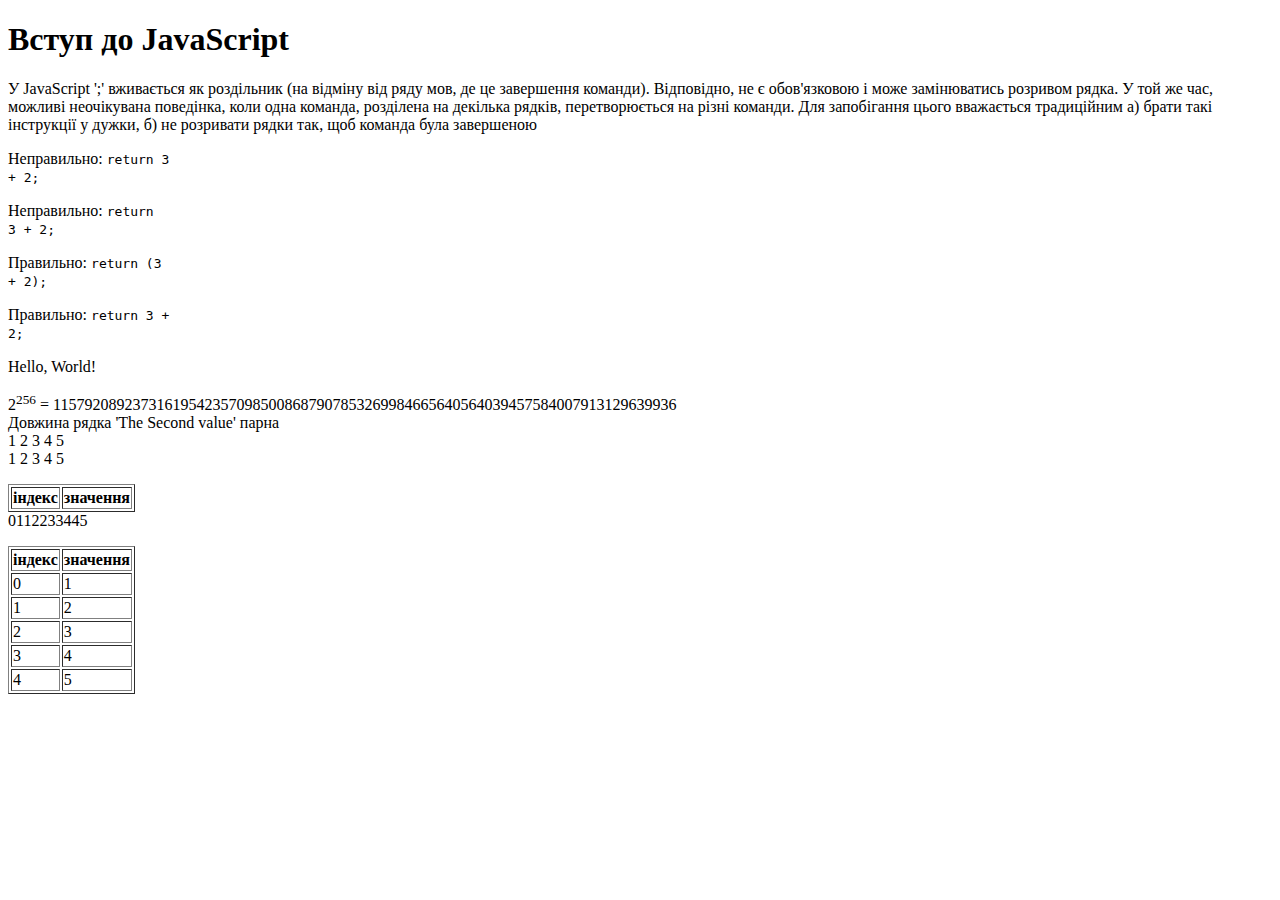
<file: 01-Intro/index.html>
<!DOCTYPE html>
<html lang="en">
<head>
    <meta charset="UTF-8">
    <meta name="viewport" content="width=device-width, initial-scale=1.0">
    <title>JS - Intro</title>
</head>
<body>
    <h1>Вступ до JavaScript</h1>
    <p>
        У JavaScript ';' вживається як роздільник (на відміну
        від ряду мов, де це завершення команди). Відповідно,
        не є обов'язковою і може замінюватись розривом рядка. 
        У той же час, можливі неочікувана поведінка, коли 
        одна команда, розділена на декілька рядків, перетворюється
        на різні команди. Для запобігання цього вважається
        традиційним а) брати такі інструкції у дужки, б) не розривати
        рядки так, щоб команда була завершеною
    </p>
    <p>Неправильно: <code> return 3<br>+ 2;</code></p>
    <p>Неправильно: <code> return<br>3 + 2;</code></p>
    <p>Правильно: <code> return (3<br>+ 2);</code></p>
    <p>Правильно: <code> return 3 +<br>2;</code></p>
    <p id="out"></p>
    <p id="out-block"></p>
    <p id="out-block-2"></p>
    <p id="out-block-3"></p>
    <script>
        // Введення/виведення
        console.log("Hello, World!");  // а) консоль розробника - тільки для debug
        // alert("Hello, world");      // б) модальні діалоги
        // в) в елементи сторінки
        out.innerText = "Hello, World!";   // якщо елемент має id, то 
        // утворюється змінна з таким саме іменем. Даний підхід вважається
        // нерекомендованим, тому ідентифікатори прийнято задавати у 
        // kebab-style, який не дозволяється для іменування змінних.
        const outBlock = document.getElementById("out-block");
        if(outBlock) {   // неявне перетворення до логічного типу, !!outBlock - явне
            outBlock.innerText = "Hello, World!"; 
        }
        else {
            throw "Element #out-block not found";  // Динамічна типізація, зокрема,
            // дозволяє передавати у throw довільний об'єкт
            // назву поточного типу даних можна дізнатись оператором typeof 
        }
        // string
        x = "The string";    // глобальна змінна, видима в усій сторінці
        x = 'Second value';  // відмінностей між "" та '' немає
        y = `The ${x}`;      // інтерпольований рядок
        // numbers
        n = 100500;          // int
        n = 100000000000000000000000n;  // big number
        n = 2n ** 256n;      // ** - піднесення до ступеня
        outBlock.innerHTML = `2<sup>256</sup> = ${n}`;
        // нецілі числа - 56bit на число, решта - спецзначення NaN, -0, Infinity...
        // !! загалом 64 біти, що може неправильно сприйматись при сумісності
        //    з іншими мовами, зокрема SQL
        // + традиційне округлення нескінченних дробів (у бінарній системі)
        // 0.1 + 0.2 -> 0.30000000000000004
        // 0.1 + 0.2 == 0.3  -> false

        // оператори (управління)
        if(y.length % 2 == 0) {
            outBlock.innerHTML += `<br/>Довжина рядка '${y}' парна`;
        }
        else {
            outBlock.innerHTML += `<br/>Довжина рядка '${y}' непарна`;
        }
        // switch, ternary, for(i), while,
        let arr = [1,2,3,4,5];   // let - з локалізацією (не видиме за блоком)
        outBlock.innerHTML += '<br/>';
        for(let element of arr) {   // for-of -> foreach
            outBlock.innerHTML += element + ' ';
        }
        outBlock.innerHTML += '<br/>';
        arr.forEach(element => outBlock.innerHTML += element + ' ');
        // головним недоліком HTML-JS є те, що HTML повністю перезбирається
        // якщо змінюється хоча б один з його елементів. 
        // У даному разі перезбирання (всієї сторінки) відбувається 
        // з кожною операцією, що змінює outBlock.innerHTML

        const outBlock2 = document.getElementById("out-block-2");
        if(!outBlock2) throw "Element #out-block-2 not found";  // 1 інструкція - можна без {}
        // гарна ілюстрація проблем з перебудовою HTML є задача 
        // виведення таблиць: вивести таблицю |індекс|значення| по масиву
        outBlock2.innerHTML = "<table border=1><tr><th>індекс</th><th>значення</th></tr>";
        /// після цієї інструкції HTML сам "виправить" код, закривши тег </table>
        for(let i = 0; i < arr.length; i++) {
            outBlock2.innerHTML += `<tr><td>${i}</td><td>${arr[i]}</td></tr>`;
        }
        outBlock2.innerHTML += "</table>";

        var prefix = prompt("Prefix for values");

        // Вимога - формувати HTML як окремий ресурс (змінну) і тільки повний 
        // код додавати до сторінки.
        const outBlock3 = document.getElementById("out-block-3");
        if(!outBlock3) throw "Element #out-block-3 not found";  
        var html = "<table border=1><tr><th>індекс</th><th>значення</th></tr>";
        for(let i = 0; i < arr.length; i++) {
            html += `<tr><td>${i}</td><td>${prefix + arr[i]}</td></tr>`;
        }
        html += "</table>";
        outBlock3.innerHTML = html;
    </script>
</body>
</html>
</file>
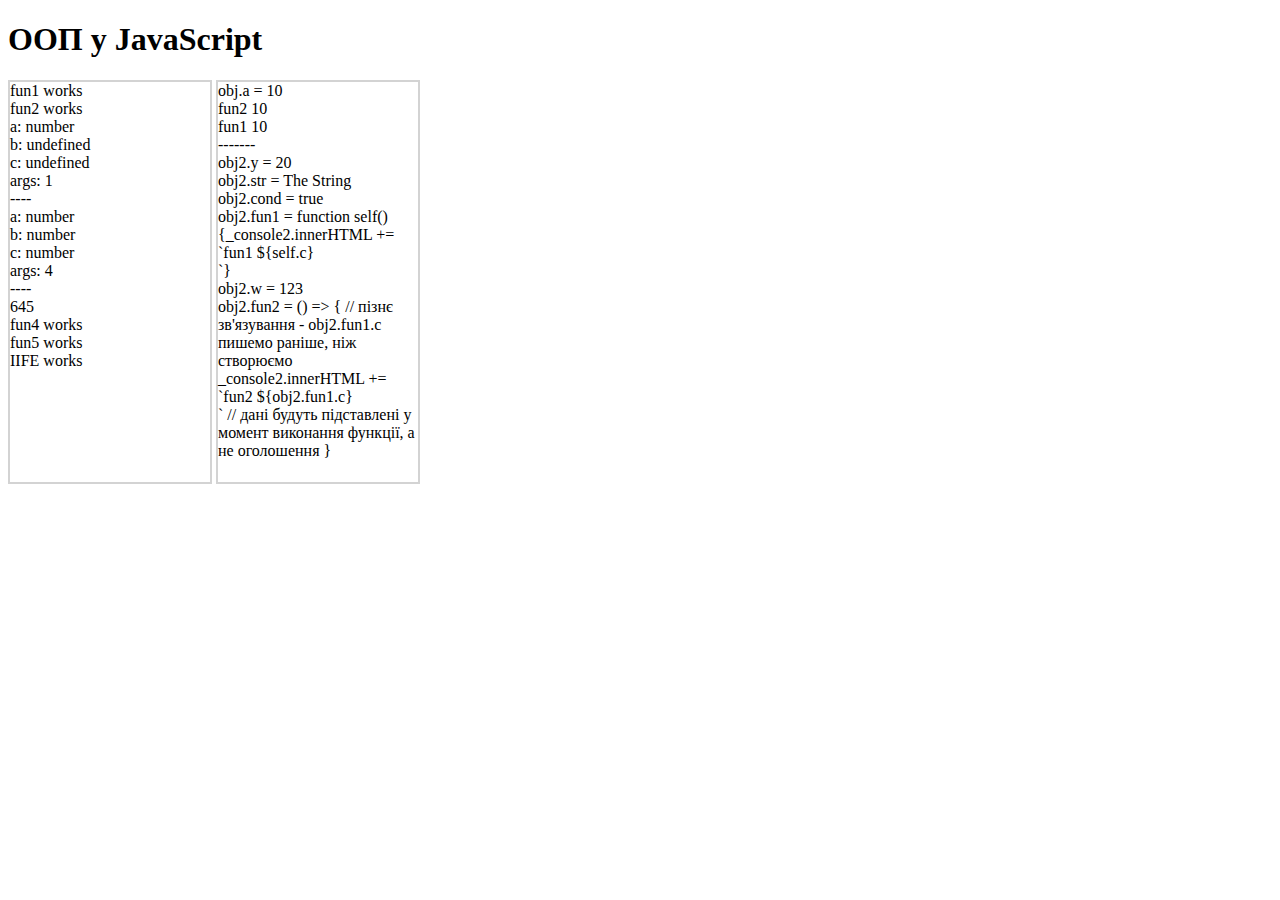
<file: 02-Oop/index.html>
<!DOCTYPE html>
<html lang="en">
<head>
    <meta charset="UTF-8">
    <meta name="viewport" content="width=device-width, initial-scale=1.0">
    <title>JS - OOP</title>
    <link rel="stylesheet" href="style.css" />
</head>
<body>
    <h1>ООП у JavaScript</h1>
    <div id="console" class="console"></div>
    <div id="console2" class="console"></div>

    <script src="script.js"></script>
    <script src="script2.js"></script>
</body>
</html>
</file>
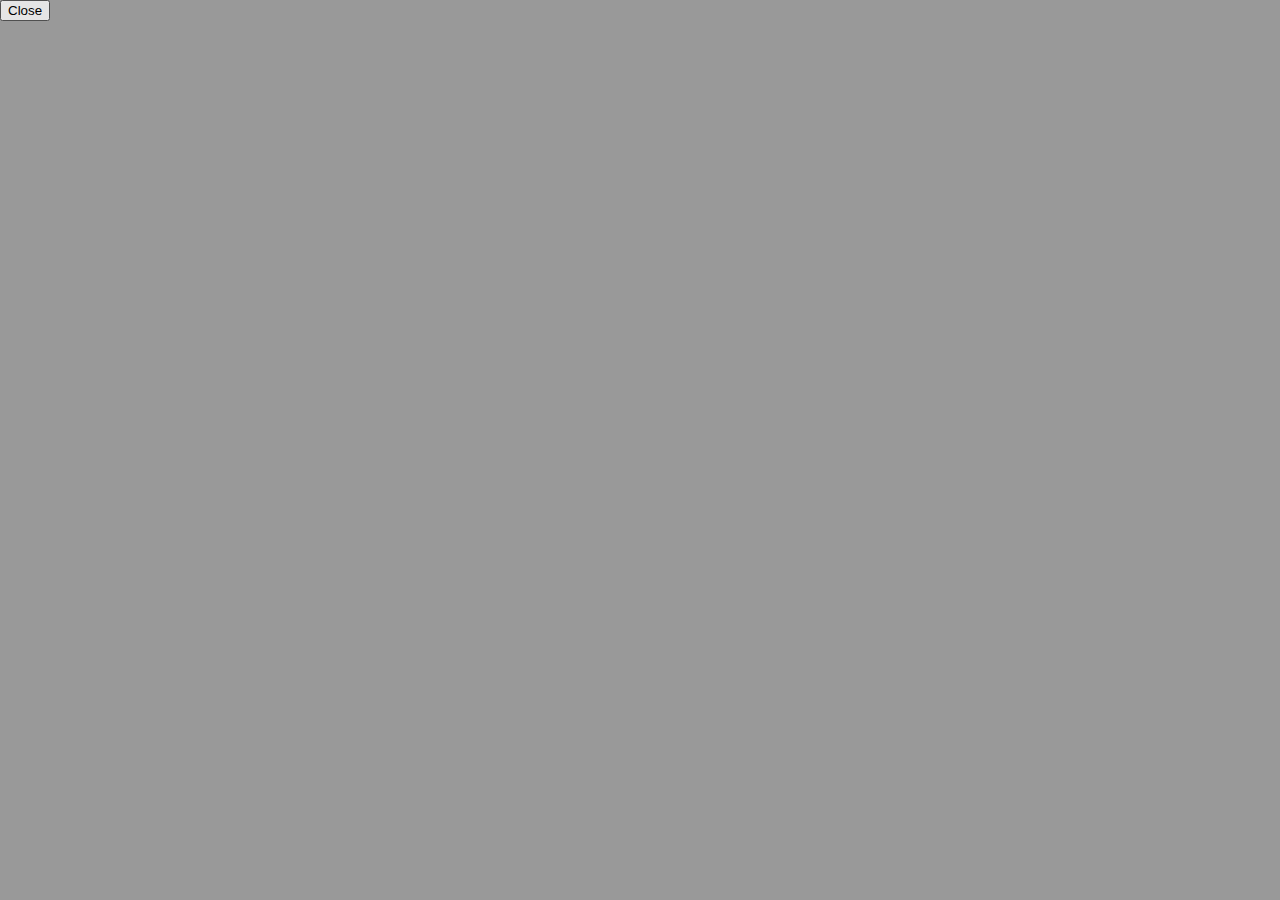
<file: 03-Events/index.html>
<!DOCTYPE html>
<html lang="en">
<head>
    <meta charset="UTF-8">
    <meta name="viewport" content="width=device-width, initial-scale=1.0">
    <title>JS Events</title>
    <link rel="stylesheet" href="index.css" />
    <link rel="icon" href="JavaScript-logo.png" />
</head>
<body>
    <h1>Події у JavaScript</h1>
    <div id="block-1" class="block-1" data-product-id="123">
        <div id="block-2" class="block-2">       
            <img src="JavaScript-logo.png" alt="Icon" onclick="console.log('Img clicked')"/> 
        </div>
    </div>

    <input id="pin-code"/>

    <div id="block-3" class="block-3">
        <div id="block-4" class="block-4">
        
        </div>
    </div>

    <div id="modal" class="modal">
        <button id="modal-close">Close</button>
    </div>

    <script src="index.js"></script>
</body>
</html>
</file>
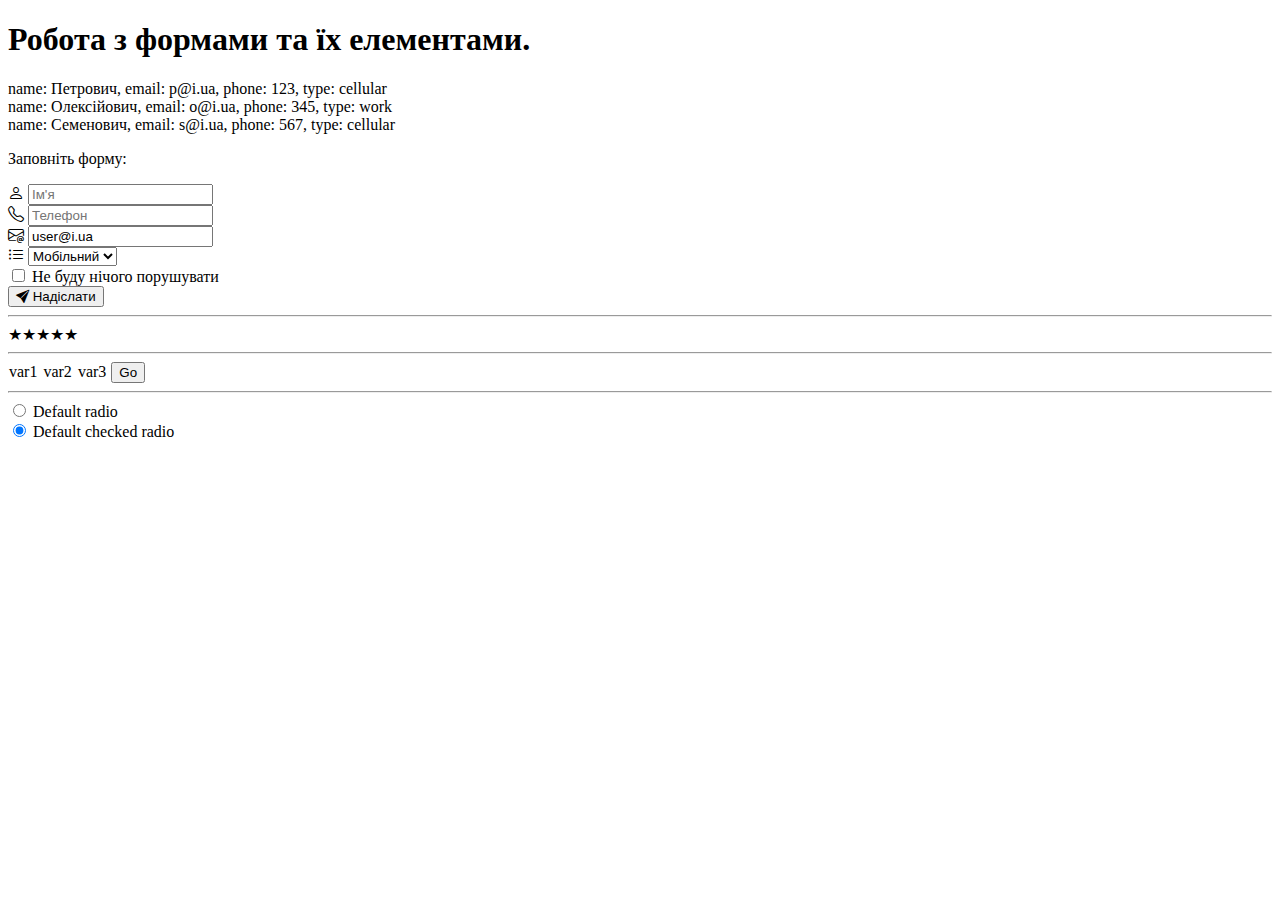
<file: 05-Form/index.html>
<!DOCTYPE html>
<html lang="en">
<head>
    <meta charset="UTF-8">
    <meta name="viewport" content="width=device-width, initial-scale=1.0">
    <title>Form</title>
    <link rel="stylesheet" href="https://cdn.jsdelivr.net/npm/bootstrap@5.3.6/dist/css/bootstrap.min.css" integrity="sha384-4Q6Gf2aSP4eDXB8Miphtr37CMZZQ5oXLH2yaXMJ2w8e2ZtHTl7GptT4jmndRuHDT" crossorigin="anonymous">
    <link rel="stylesheet" href="https://cdn.jsdelivr.net/npm/bootstrap-icons@1.13.1/font/bootstrap-icons.min.css">
    <link rel="stylesheet" href="index.css" />
    <link rel="icon" href="JavaScript-logo.png" />
</head>
<body>
    <div class="container">
        <h1>Робота з формами та їх елементами.</h1>
        <div id="phones"></div>
        <form action="" method="get" enctype="application/x-www-form-urlencoded">
            <p>Заповніть форму:</p>
            <div class="row">
                <div class="col-6">
                    <div class="input-group mb-3">
                        <span class="input-group-text" id="username-addon"><i class="bi bi-person"></i></span>
                        <input name="username" type="text" class="form-control" placeholder="Ім'я" 
                            aria-label="Ім'я" aria-describedby="username-addon" />
                        <div class="invalid-feedback"></div>    
                    </div>
                    <div class="input-group mb-3">
                        <span class="input-group-text" id="userphone-addon"><i class="bi bi-telephone"></i></span>
                        <input name="userphone" type="text" class="form-control" placeholder="Телефон" 
                            aria-label="Телефон" aria-describedby="userphone-addon">
                        <div class="invalid-feedback"></div>
                    </div>
                </div>
                <div class="col-6">
                    <div class="input-group mb-3">
                        <span class="input-group-text" id="useremail-addon"><i class="bi bi-envelope-at"></i></span>
                        <input name="useremail" type="email" class="form-control" placeholder="E-mail" 
                            aria-label="E-mail" aria-describedby="useremail-addon" value="user@i.ua">
                        <div class="invalid-feedback"></div>
                    </div>

                    <div class="input-group mb-3">
                        <label class="input-group-text" for="phone-type"><i class="bi bi-list-ul"></i></label>
                        <select name="phone-type" class="form-select" id="phone-type">
                            <option value="cellular" selected>Мобільний</option>
                            <option value="work">Робочий</option>
                            <option value="home">Домашній</option>
                        </select>
                    </div>
                </div>
            </div>
            <div class="form-check mb-3">
                <input name="agree" class="form-check-input" type="checkbox" value="" id="checkDefault">
                <label class="form-check-label" for="checkDefault">
                    Не буду нічого порушувати
                </label>
            </div>
            <button name="btn" value="send" type="submit" class="btn btn-primary"><i class="bi bi-send-fill"></i> Надіслати</button>
        </form>
        <hr/>
        <div class="rating">
            <input class="rate" type="radio" name="rate1" id="rate1-5"/><label for="rate1-5">★</label>
            <input class="rate" type="radio" name="rate1" id="rate1-4"/><label for="rate1-4">★</label>
            <input class="rate" type="radio" name="rate1" id="rate1-3"/><label for="rate1-3">★</label>
            <input class="rate" type="radio" name="rate1" id="rate1-2"/><label for="rate1-2">★</label>
            <input class="rate" type="radio" name="rate1" id="rate1-1"/><label for="rate1-1">★</label>
        </div>
        <hr/>
    <div>
        <input class="vars-box" type="checkbox" id="var1">
        <label class="vars-label" for="var1">
            var1
        </label>

        <input class="vars-box" type="checkbox" id="var2">
        <label class="vars-label" for="var2">
            var2
        </label>

        <input class="vars-box" type="checkbox" id="var3">
        <label class="vars-label" for="var3">
            var3
        </label>
        <button class="btn btn-outline-primary" id="vars-btn">Go</button>
    </div>    
        <hr/>
        <div>
            <div class="form-check">
                <input class="form-check-input" type="radio" name="radioDefault" id="radioDefault1">
                <label class="form-check-label" for="radioDefault1">
                    Default radio
                </label>
            </div>
            <div class="form-check">
            <input class="form-check-input" type="radio" name="radioDefault" id="radioDefault2" checked>
                <label class="form-check-label" for="radioDefault2">
                    Default checked radio
                </label>
            </div>
        </div>
        
    <script src="https://cdn.jsdelivr.net/npm/bootstrap@5.3.6/dist/js/bootstrap.bundle.min.js" integrity="sha384-j1CDi7MgGQ12Z7Qab0qlWQ/Qqz24Gc6BM0thvEMVjHnfYGF0rmFCozFSxQBxwHKO" crossorigin="anonymous"></script>
    <script src="index.js"></script>
</body>
</html>
</file>
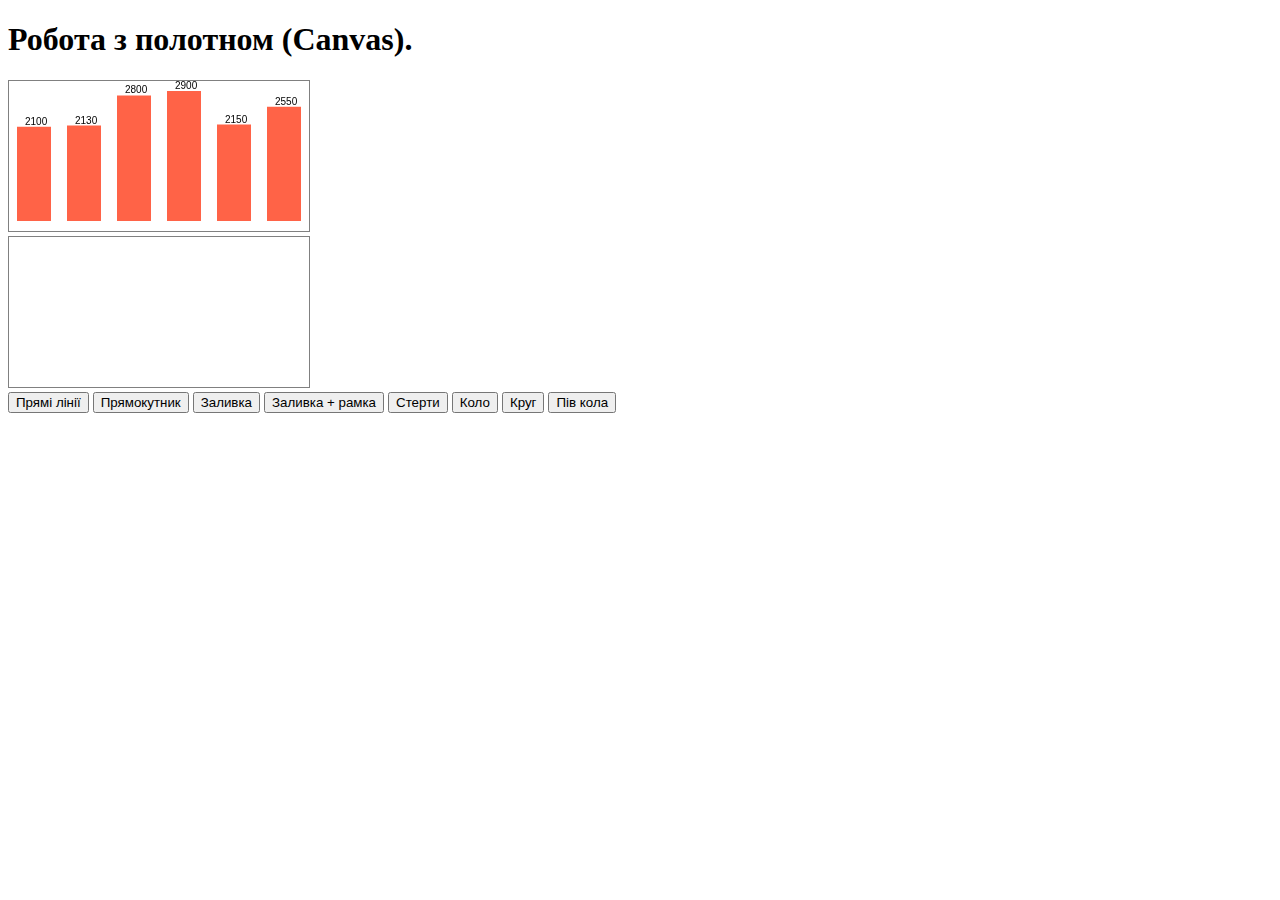
<file: 06-Canvas/index.html>
<!DOCTYPE html>
<html lang="en">
<head>
    <meta charset="UTF-8">
    <meta name="viewport" content="width=device-width, initial-scale=1.0">
    <title>Canvas</title>
    <link rel="stylesheet" href="https://cdn.jsdelivr.net/npm/bootstrap@5.3.6/dist/css/bootstrap.min.css" integrity="sha384-4Q6Gf2aSP4eDXB8Miphtr37CMZZQ5oXLH2yaXMJ2w8e2ZtHTl7GptT4jmndRuHDT" crossorigin="anonymous">
    <link rel="stylesheet" href="https://cdn.jsdelivr.net/npm/bootstrap-icons@1.13.1/font/bootstrap-icons.min.css">
    <link rel="stylesheet" href="index.css" />
    <link rel="icon" href="JavaScript-logo.png" />
</head>
<body>
    <div class="container">
        <h1>Робота з полотном (Canvas).</h1>
        <canvas id="fig-2">
            fallback content:
            Браузер не підтримує полотна
        </canvas>
        <br/>
        <canvas id="fig-1">
            fallback content:
            Браузер не підтримує полотна
        </canvas>
        <br/>
        <button id="draw-line-btn">Прямі лінії</button>
        <button id="draw-rect-btn">Прямокутник</button>
        <button id="fill-rect-btn">Заливка</button>
        <button id="full-rect-btn">Заливка + рамка</button>
        <button id="clear-btn">Стерти</button>
        <button id="circle-btn">Коло</button>
        <button id="disk-btn">Круг</button>
        <button id="half-btn">Пів кола</button>
    <div>        
        
    <script src="https://cdn.jsdelivr.net/npm/bootstrap@5.3.6/dist/js/bootstrap.bundle.min.js" integrity="sha384-j1CDi7MgGQ12Z7Qab0qlWQ/Qqz24Gc6BM0thvEMVjHnfYGF0rmFCozFSxQBxwHKO" crossorigin="anonymous"></script>
    <script src="index.js"></script>
</body>
</html>
</file>
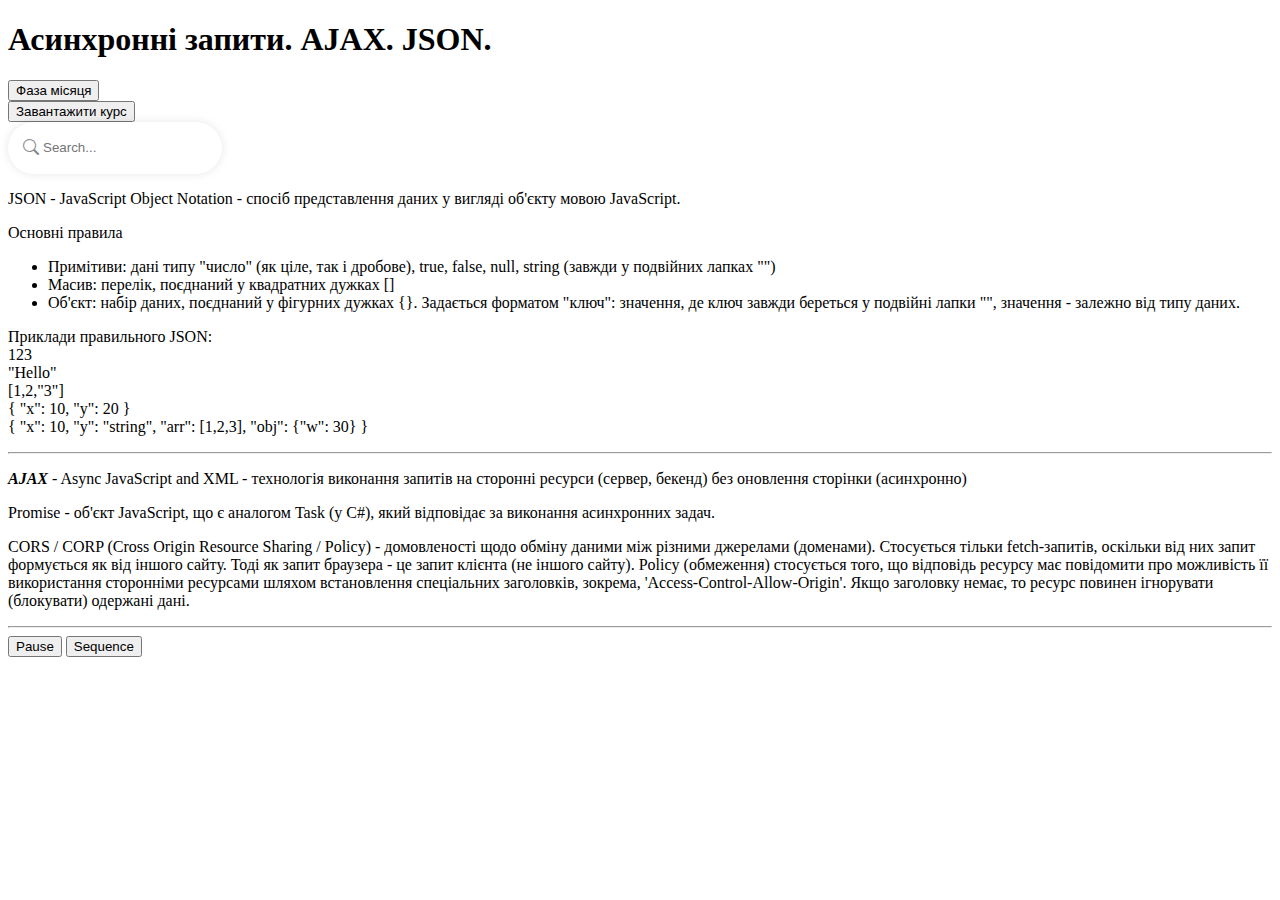
<file: 07-AJAX/index.html>
<!DOCTYPE html>
<html lang="en">
<head>
    <meta charset="UTF-8"/>
    <meta name="viewport" content="width=device-width, initial-scale=1.0">
    <title>AJAX</title>
    <link rel="stylesheet" href="https://cdn.jsdelivr.net/npm/bootstrap@5.3.6/dist/css/bootstrap.min.css" integrity="sha384-4Q6Gf2aSP4eDXB8Miphtr37CMZZQ5oXLH2yaXMJ2w8e2ZtHTl7GptT4jmndRuHDT" crossorigin="anonymous">
    <link rel="stylesheet" href="https://cdn.jsdelivr.net/npm/bootstrap-icons@1.13.1/font/bootstrap-icons.min.css">
    <link rel="stylesheet" href="index.css" />
    <link rel="icon" href="JavaScript-logo.png" />
</head>
<body>
    <div class="container">
        <h1>Асинхронні запити. AJAX. JSON.</h1>
        
        <button id="load-moon-phase" class="btn btn-secondary">Фаза місяця</button>
        <div id="moon-phase"></div>

        <button id="load-rates" class="btn btn-primary">Завантажити курс</button>
        <div class="row justify-content-center my-2">
            <div class="col-md-6">
            <div class="search-container">
                <input id="search-rate" type="text" class="form-control search-input" placeholder="Search...">
                <i class="bi bi-search search-icon"></i>
            </div>
            </div>
        </div>
        <div id="rates"></div>        
        <p>
            JSON - JavaScript Object Notation - спосіб представлення даних у 
            вигляді об'єкту мовою JavaScript.
        </p>
        <p>Основні правила</p>
        <ul>
            <li>Примітиви: дані типу "число" (як ціле, так і дробове), true, false, null, 
                string (завжди у подвійних лапках "")</li>
            <li>Масив: перелік, поєднаний у квадратних дужках []</li>
            <li>Об'єкт: набір даних, поєднаний у фігурних дужках {}. 
                Задається форматом "ключ": значення, де ключ завжди береться
                у подвійні лапки "", значення - залежно від типу даних.
            </li>
        </ul>
        <p>
            Приклади правильного JSON:
            <br/>
            123
            <br/>
            "Hello"
            <br/>
            [1,2,"3"]
            <br/>
            {
                "x": 10,
                "y": 20
            }
            <br/>
            {
                "x": 10,
                "y": "string",
                "arr": [1,2,3],
                "obj": {"w": 30}
            }
        </p>
        <hr/>
        <p><b><i>AJAX</b></i> - Async JavaScript and XML - технологія виконання запитів на 
            сторонні ресурси (сервер, бекенд) без оновлення сторінки (асинхронно)
        </p>
        <p>Promise - об'єкт JavaScript, що є аналогом Task (у C#), який відповідає
            за виконання асинхронних задач.
        </p>
        <p>
            CORS / CORP (Cross Origin Resource Sharing / Policy) - домовленості щодо 
            обміну даними між різними джерелами (доменами). Стосується тільки fetch-запитів,
            оскільки від них запит формується як від іншого сайту. Тоді як запит
            браузера - це запит клієнта (не іншого сайту).
            Policy (обмеження) стосується того, що відповідь ресурсу має повідомити про 
            можливість її використання сторонніми ресурсами шляхом встановлення 
            спеціальних заголовків, зокрема, 'Access-Control-Allow-Origin'. 
            Якщо заголовку немає, то ресурс повинен ігнорувати (блокувати) одержані дані.
        </p>
        <hr/>
        <button class="btn btn-success" id="pause-btn">Pause</button>
        <button class="btn btn-warning" id="sequence-btn">Sequence</button>
    <div>        
        
    <script src="https://cdn.jsdelivr.net/npm/bootstrap@5.3.6/dist/js/bootstrap.bundle.min.js" integrity="sha384-j1CDi7MgGQ12Z7Qab0qlWQ/Qqz24Gc6BM0thvEMVjHnfYGF0rmFCozFSxQBxwHKO" crossorigin="anonymous"></script>
    <script src="index.js"></script>
</body>
</html>
</file>
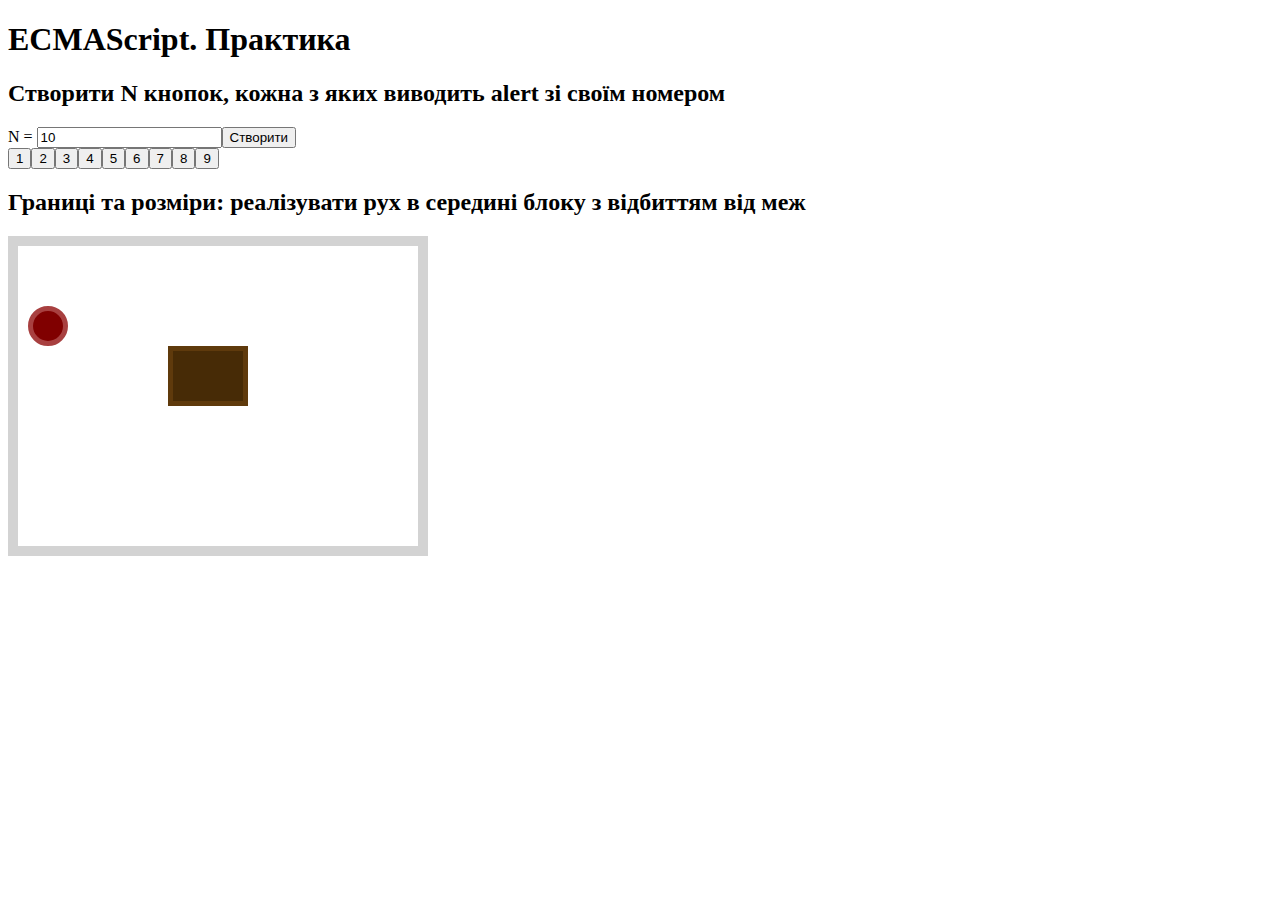
<file: 08-ECMA/index.html>
<!DOCTYPE html>
<html lang="en">
<head>
    <meta charset="UTF-8"/>
    <meta name="viewport" content="width=device-width, initial-scale=1.0">
    <title>AJAX</title>
    <link rel="stylesheet" href="https://cdn.jsdelivr.net/npm/bootstrap@5.3.6/dist/css/bootstrap.min.css" integrity="sha384-4Q6Gf2aSP4eDXB8Miphtr37CMZZQ5oXLH2yaXMJ2w8e2ZtHTl7GptT4jmndRuHDT" crossorigin="anonymous">
    <link rel="stylesheet" href="https://cdn.jsdelivr.net/npm/bootstrap-icons@1.13.1/font/bootstrap-icons.min.css">
    <link rel="stylesheet" href="index.css" />
    <link rel="icon" href="JavaScript-logo.png" />
</head>
<body>
    <div class="container">
        <h1>ECMAScript. Практика</h1>
        <h2>Створити N кнопок, кожна з яких виводить alert зі своїм номером</h2>
        <div>N = <input value="10"/><button>Створити</button></div>
        <div id="buttons-container"></div>
        <h2>Границі та розміри: реалізувати рух в середині блоку з відбиттям від меж</h2>
        <div id="field-block"><div id="ball-block"></div><div id="brick-block"></div></div>
    <div>        
        
    <script src="https://cdn.jsdelivr.net/npm/bootstrap@5.3.6/dist/js/bootstrap.bundle.min.js" integrity="sha384-j1CDi7MgGQ12Z7Qab0qlWQ/Qqz24Gc6BM0thvEMVjHnfYGF0rmFCozFSxQBxwHKO" crossorigin="anonymous"></script>
    <script src="index.js"></script>
</body>
</html>
</file>
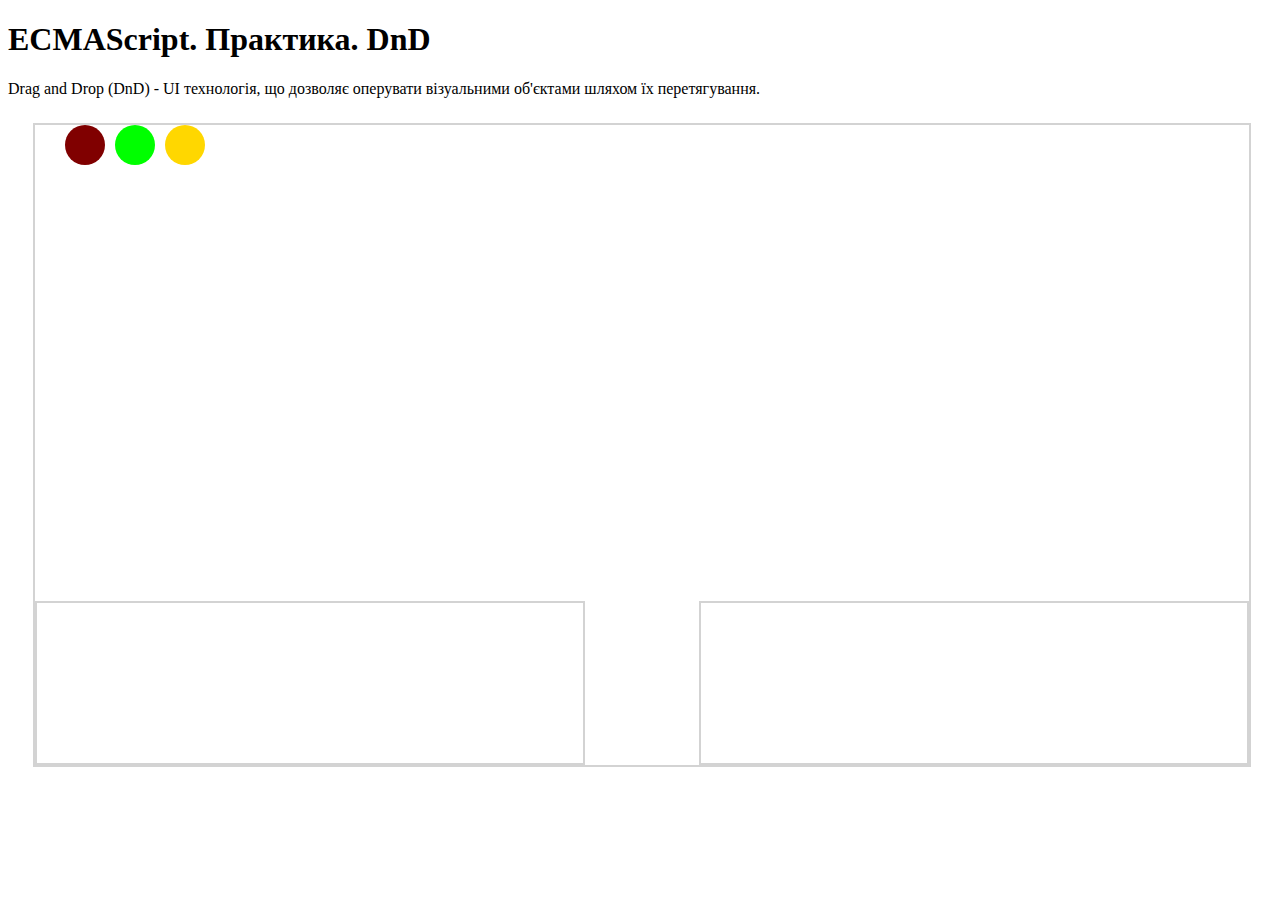
<file: 09-DnD/index.html>
<!DOCTYPE html>
<html lang="en">
<head>
    <meta charset="UTF-8"/>
    <meta name="viewport" content="width=device-width, initial-scale=1.0">
    <title>AJAX</title>
    <link rel="stylesheet" href="https://cdn.jsdelivr.net/npm/bootstrap@5.3.6/dist/css/bootstrap.min.css" integrity="sha384-4Q6Gf2aSP4eDXB8Miphtr37CMZZQ5oXLH2yaXMJ2w8e2ZtHTl7GptT4jmndRuHDT" crossorigin="anonymous">
    <link rel="stylesheet" href="https://cdn.jsdelivr.net/npm/bootstrap-icons@1.13.1/font/bootstrap-icons.min.css">
    <link rel="stylesheet" href="index.css" />
    <link rel="icon" href="JavaScript-logo.png" />
</head>
<body>
    <div class="container">
        <h1>ECMAScript. Практика. DnD</h1>
        <p>Drag and Drop (DnD) - UI технологія, що дозволяє оперувати візуальними
            об'єктами шляхом їх перетягування.
        </p>
        <div id="dnd-field">
            <div class="dnd-item maroon"></div>
            <div class="dnd-item lime"></div>
            <div class="dnd-item gold"></div>

            <div id="left-block"></div>
            <div id="right-block"></div>
        </div>
    <div>        
        
    <script src="https://cdn.jsdelivr.net/npm/bootstrap@5.3.6/dist/js/bootstrap.bundle.min.js" integrity="sha384-j1CDi7MgGQ12Z7Qab0qlWQ/Qqz24Gc6BM0thvEMVjHnfYGF0rmFCozFSxQBxwHKO" crossorigin="anonymous"></script>
    <script src="index.js"></script>
</body>
</html>
</file>
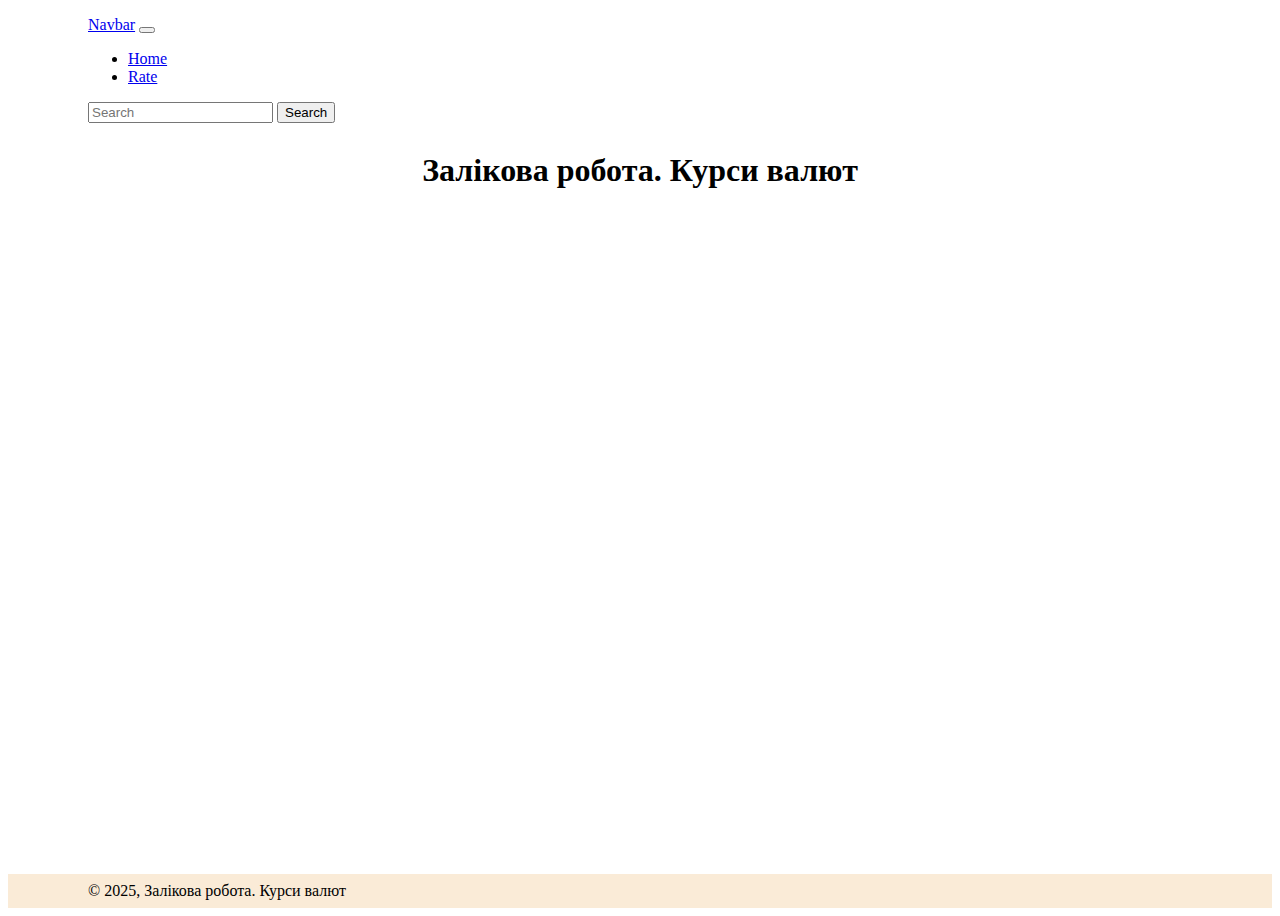
<file: 12-Rates/index.html>
<!DOCTYPE html>
<html lang="en">
<head>
    <meta charset="UTF-8"/>
    <meta name="viewport" content="width=device-width, initial-scale=1.0">
    <title>Final</title>
    <link rel="stylesheet" href="https://cdn.jsdelivr.net/npm/bootstrap@5.3.6/dist/css/bootstrap.min.css" integrity="sha384-4Q6Gf2aSP4eDXB8Miphtr37CMZZQ5oXLH2yaXMJ2w8e2ZtHTl7GptT4jmndRuHDT" crossorigin="anonymous">
    <link rel="stylesheet" href="https://cdn.jsdelivr.net/npm/bootstrap-icons@1.13.1/font/bootstrap-icons.min.css">
    <link rel="stylesheet" href="index.css" />
    <link rel="icon" href="JavaScript-logo.png" />
</head>
<body>
    <header>
        <nav class="navbar navbar-expand-lg bg-body-tertiary">
            <div class="container-fluid">
                <a class="navbar-brand" href="#">Navbar</a>
                <button class="navbar-toggler" type="button" data-bs-toggle="collapse" data-bs-target="#navbarSupportedContent" aria-controls="navbarSupportedContent" aria-expanded="false" aria-label="Toggle navigation">
                <span class="navbar-toggler-icon"></span>
                </button>
                <div class="collapse navbar-collapse" id="navbarSupportedContent">
                <ul class="navbar-nav me-auto mb-2 mb-lg-0">
                    <li class="nav-item">
                        <a class="nav-link" href="#home">Home</a>
                    </li>
                    <li class="nav-item">
                        <a class="nav-link" href="#rate">Rate</a>
                    </li>
                </ul>
                <form class="d-flex" role="search">
                    <input class="form-control me-2" type="search" placeholder="Search" aria-label="Search"/>
                    <button class="btn btn-outline-success" type="submit">Search</button>
                </form>
                </div>
            </div>
            </nav>
    </header>
    <main>
        <div class="container">
            <h1>Залікова робота. Курси валют</h1>  
            <div id="main-block"></div> 
        <div>       
    </main>
    <footer>
        &copy; 2025, Залікова робота. Курси валют
    </footer>    
     
        
    <script src="https://cdn.jsdelivr.net/npm/bootstrap@5.3.6/dist/js/bootstrap.bundle.min.js" integrity="sha384-j1CDi7MgGQ12Z7Qab0qlWQ/Qqz24Gc6BM0thvEMVjHnfYGF0rmFCozFSxQBxwHKO" crossorigin="anonymous"></script>
    <script src="index.js"></script>
</body>
</html>
</file>
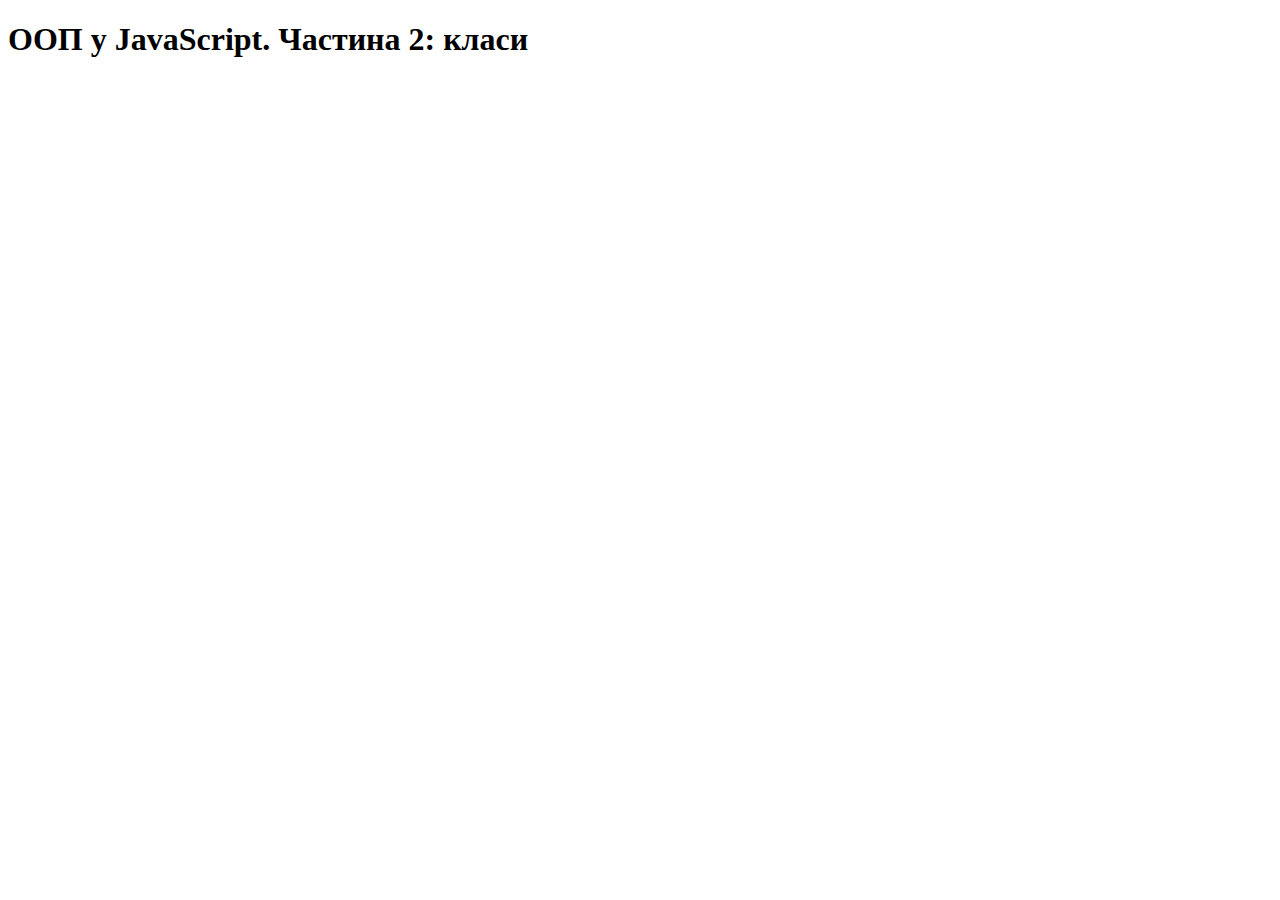
<file: 02-Oop/classes.html>
<!DOCTYPE html>
<html lang="en">
<head>
    <meta charset="UTF-8">
    <meta name="viewport" content="width=device-width, initial-scale=1.0">
    <title>OOP2</title>
    <link rel="stylesheet" href="classes.css" />
    <link rel="icon" href="JavaScript-logo.png" />
</head>
<body>
    <h1>ООП у JavaScript. Частина 2: класи</h1>
    <div id="container" class="container"></div>

    <script src="classes.js"></script>
</body>
</html>
</file>
<file: 02-Oop/style.css>
.console {
    border: 2px solid lightgray;
    display: inline-block;
    height: 400px;
    vertical-align: top;
    width: 200px;
}
</file>
<file: 03-Events/index.css>
.modal {
    background-color: #999;
    height: 100vh;
    left: 0;
    top: 0;
    position: fixed;
    width: 100vw;
}

.block-1 {
    background-color: aquamarine;
    border: 1px solid lightgray;
    height: 200px;
    width: 200px;
}

.block-2 {
    background-color: lime;
    height: 100px;
    margin: 50px;
    width: 100px;
}

.block-2 img {
    max-height: 80%;
    max-width: 80%;
}

.block-3 {
    background-color: aquamarine;
    border: 1px solid lightgray;
    height: 200px;
    position: relative;
    width: 200px;
}
.block-4 {
    background-color: gold;
    border-radius: 50%;
    position: absolute;
    height: 30px;
    left: 50px;
    top: 50px;
    width: 30px;
}
</file>
<file: 05-Form/index.css>
input[type=checkbox]:checked + label {
    color: green;
}
.rating {
    display: inline-flex;
    flex-direction: row-reverse;
}
.rate {
    display: none;
    visibility: hidden;
    position: absolute;
    width: 0;
    height: 0;
}
.rate:checked ~ label {
    color: salmon;
}
.rate:hover ~ label {
    color: salmon;
}

.vars-box {
    display: none;
    visibility: hidden;
    position: absolute;
    width: 0;
    height: 0;
}
.vars-box:checked + label {
    border: 1px solid gray;
}
.vars-label {
    border: 1px solid transparent;
}
</file>
<file: 06-Canvas/index.css>
canvas {
    border: 1px solid gray;
}
</file>
<file: 07-AJAX/index.css>
.search-container {
    position: relative;
}

.search-input {
    height: 50px;
    border-radius: 30px;
    padding-left: 35px;
    border: none;
    box-shadow: 0 0 10px rgba(0, 0, 0, 0.1);
}

.search-icon {
    position: absolute;
    top: 50%;
    left: 15px;
    transform: translateY(-50%);
    color: #888;
}
</file>
<file: 08-ECMA/index.css>
#field-block {
    border: 10px solid lightgray;
    height: 300px;
    position: relative;
    width: 400px;
}
#ball-block {
    background-color: maroon;
    border: 5px solid rgb(168, 64, 64);
    border-radius: 50%;
    height: 30px;
    left: 50px;
    position: absolute;
    top: 100px;
    width: 30px;
}
#brick-block {
    background-color: rgb(71, 43, 6);
    border: 5px solid rgb(95, 58, 12);
    height: 50px;
    left: 150px;
    position: absolute;
    top: 100px;
    width: 70px;
}
</file>
<file: 09-DnD/index.css>
#dnd-field {
    border: 2px solid lightgray;
    height: 50vw;
    margin: 2%;
    position: relative;
    width: 96%;
}
.dnd-item {
    border-radius: 50%;
    height: 40px;
    position: absolute;
    width: 40px;
}
.maroon {
    background-color: maroon;
}
.lime {
    background-color: lime;
}
.gold {
    background-color: gold;
}

#right-block, #left-block {
    border: 2px solid lightgray;
    position: absolute;
    width: 45%;    
    bottom: 0;
    height: 25%;
}
#left-block {
    left: 0;
}
#right-block {
    right: 0;
}
</file>
<file: 12-Rates/index.css>
body {
    display: flex;
    flex-direction: column;
    justify-content: space-between;
    min-height: 100vh;
}
nav {
    padding: 0.5em 5em !important;
}
main {
    flex: 1;
}
main h1 {
    text-align: center;
}
footer {
    background-color: antiquewhite;
    padding: 0.5em 5em;
}
[data-cc] {
    cursor: pointer;
    opacity: 1;
}
[data-cc]:hover {
    opacity: 0.7;
}
</file>
<file: 02-Oop/classes.css>
.container {
    display: flex;
    flex-wrap: wrap;
}
.product {
    border: 2px solid lightgray;
    margin: 5px;
    padding: 5px;
}
</file>
